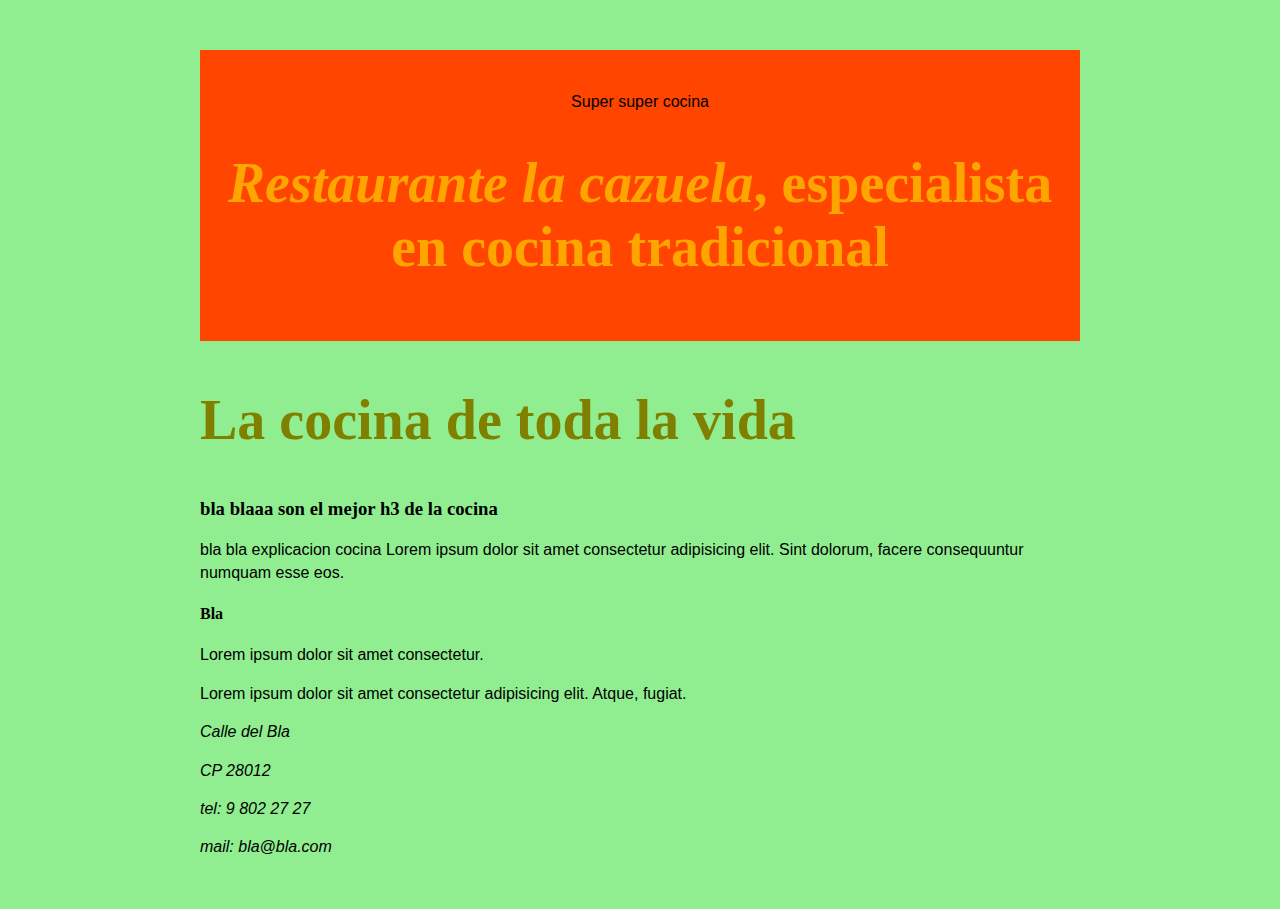
<file: index.html>
<!DOCTYPE html>
<html lang="en">
<head>
    <meta charset="UTF-8">
    <meta http-equiv="X-UA-Compatible" content="IE=edge">
    <meta name="viewport" content="width=device-width, initial-scale=1.0">
    <meta name="description" content="especialistas en bla blas">
    <title>Restaurante la cazuela</title>

    <link rel="stylesheet" href="css/estilos.css">
</head>
<body>

   <header>
    <p class="slogan">Super super cocina</p>
    <h1> <em>Restaurante la cazuela</em>, especialista en cocina tradicional</h1>
   </header>

   <main>
    <h2>La cocina de toda la vida</h2>
    <h3>bla blaaa son el mejor h3 de la cocina</h3>
    <p>bla bla explicacion cocina Lorem ipsum dolor sit amet consectetur adipisicing elit. Sint dolorum, facere consequuntur numquam esse eos.</p>
    <h4>Bla</h4>
    <p>Lorem ipsum dolor sit amet consectetur.</p>
    <p>Lorem ipsum dolor sit amet consectetur adipisicing elit. Atque, fugiat.</p>
   </main>

    
    
    <footer>
        <address>
            <p>Calle del Bla</p>
            <p>CP 28012</p>
            <p>tel: 9 802 27 27</p>
            <p>mail: bla@bla.com</p>
        </address>
    </footer>
    
    <script src="js/mensajes.js"></script>
    
</body>
</html>
</file>
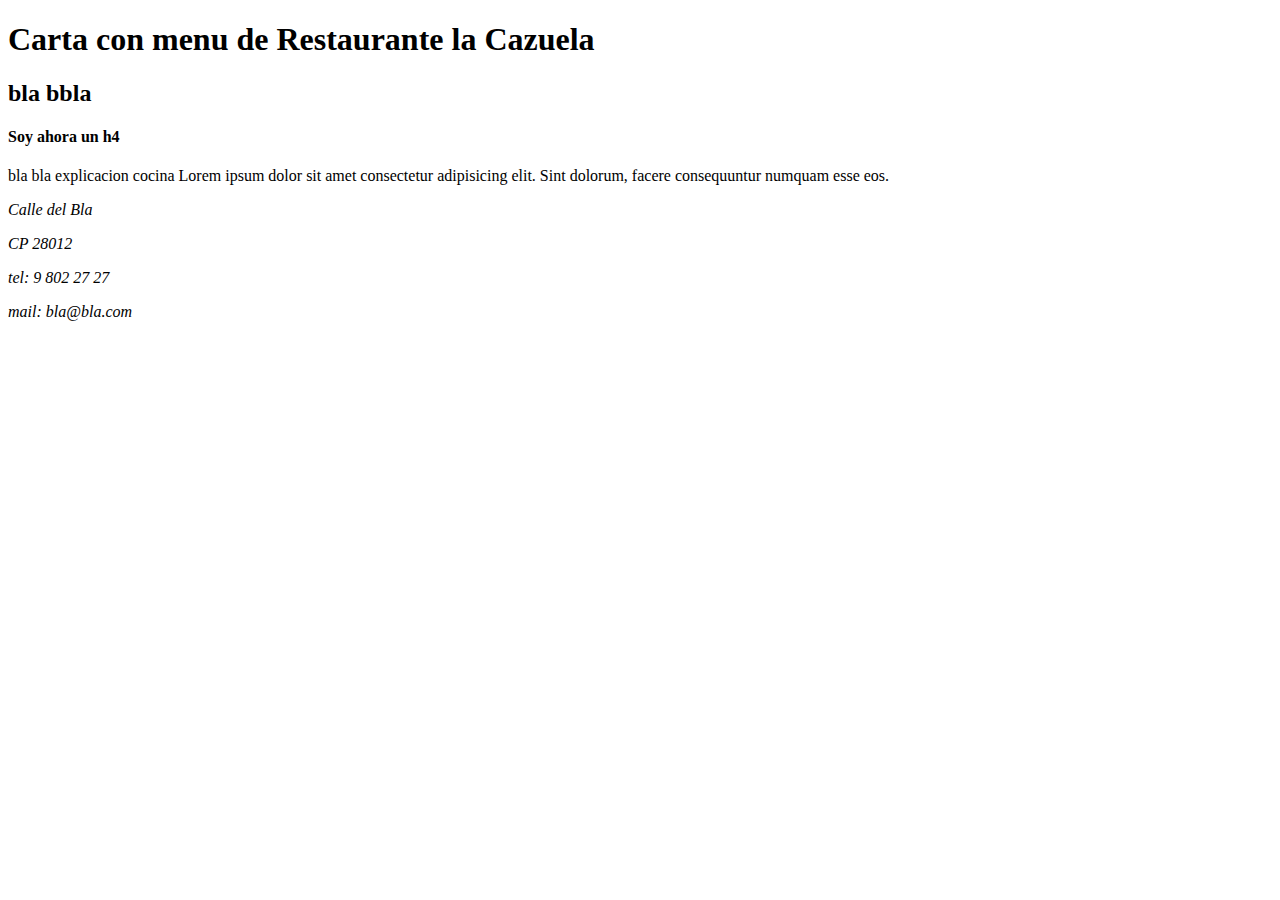
<file: carta.html>
<!DOCTYPE html>
<html lang="en">
<head>
    <meta charset="UTF-8">
    <meta http-equiv="X-UA-Compatible" content="IE=edge">
    <meta name="viewport" content="width=device-width, initial-scale=1.0">
    <meta name="description" content="cartas de blablas ">
    <title>Restaurante la cazuela</title>
</head>
<body>
    <h1> <b>Carta con menu de Restaurante la Cazuela</b> </h1>
    <h2>bla bbla</h2>
    <h4>Soy ahora un h4</h4>
    
    <p>bla bla explicacion cocina Lorem ipsum dolor sit amet consectetur adipisicing elit. Sint dolorum, facere consequuntur numquam esse eos.</p>    
    
    <footer>
        <address>
            <p>Calle del Bla</p>
            <p>CP 28012</p>
            <p>tel: 9 802 27 27</p>
            <p>mail: bla@bla.com</p>
        </address>
    </footer   
    
    <script src="js/mensajes.js"></script>
</body>
</html>
</file>
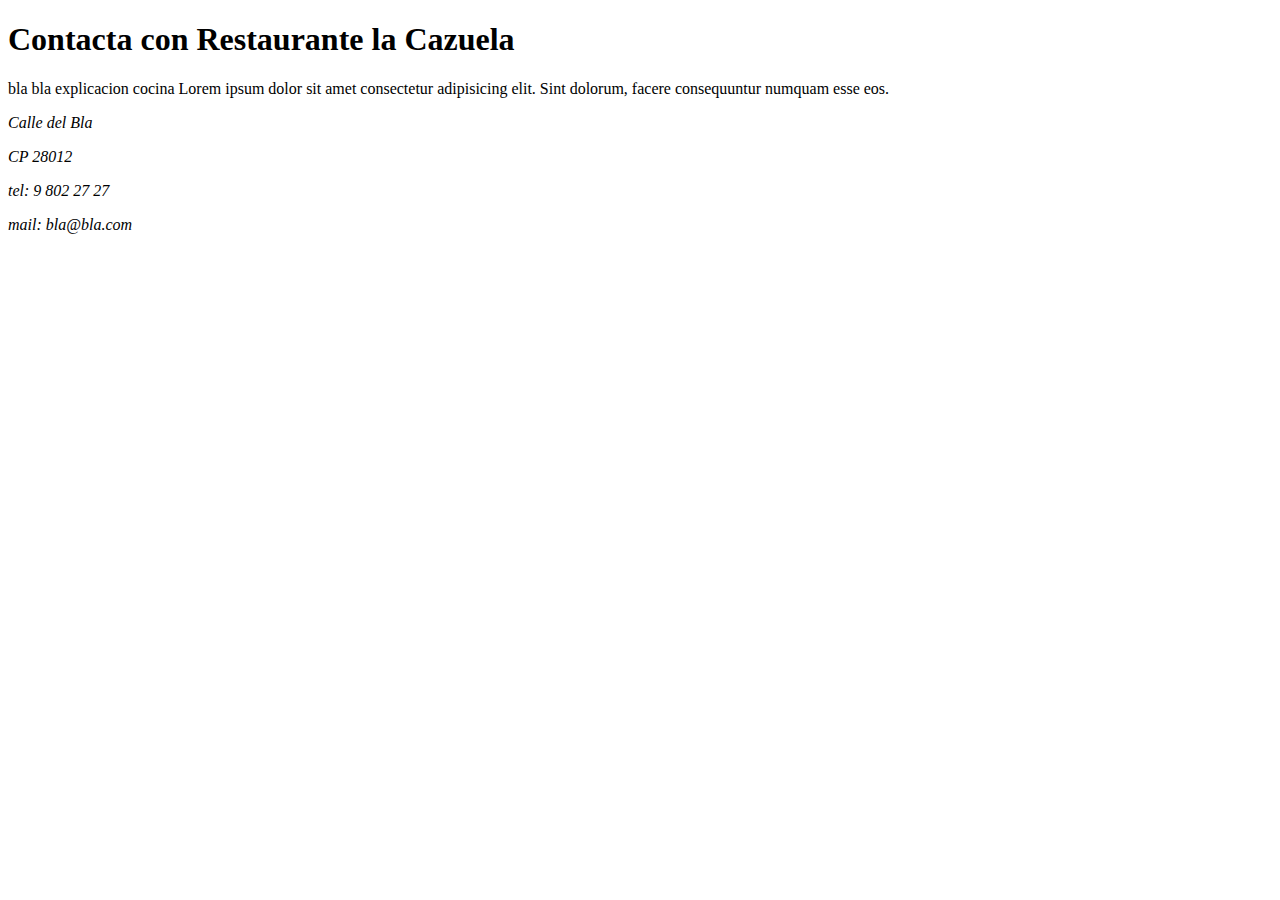
<file: contacto.html>
<!DOCTYPE html>
<html lang="en">
<head>
    <meta charset="UTF-8">
    <meta http-equiv="X-UA-Compatible" content="IE=edge">
    <meta name="viewport" content="width=device-width, initial-scale=1.0">
    <meta name="description" content="contacta con los mayores bla blas">
    <title>Restaurante la cazuela</title>
</head>
<body>
    <h1>Contacta con Restaurante la Cazuela</h1>
    
    <p>bla bla explicacion cocina Lorem ipsum dolor sit amet consectetur adipisicing elit. Sint dolorum, facere consequuntur numquam esse eos.</p>    
    <footer>
        <address>
            <p>Calle del Bla</p>
            <p>CP 28012</p>
            <p>tel: 9 802 27 27</p>
            <p>mail: bla@bla.com</p>
        </address>
    </footer
    
    <script src="js/mensajes.js"></script>
</body>
</html>
</file>
<file: css/estilos.css>
*{
    box-sizing: border-box;

}

body{
    margin: 50px 200px;
    background: lightgreen;
}

body>header{
    background: orangered;
    text-align: center;
    padding: #fff;
    padding: 25px;
}

h1{
    font-size: 3.5em;
    color: orange;
}

h2{
    font-size: 3.5em;
    color: olive;

}

p{
    font-family: sans-serif;
    line-height: 1.4em;
}
</file>
